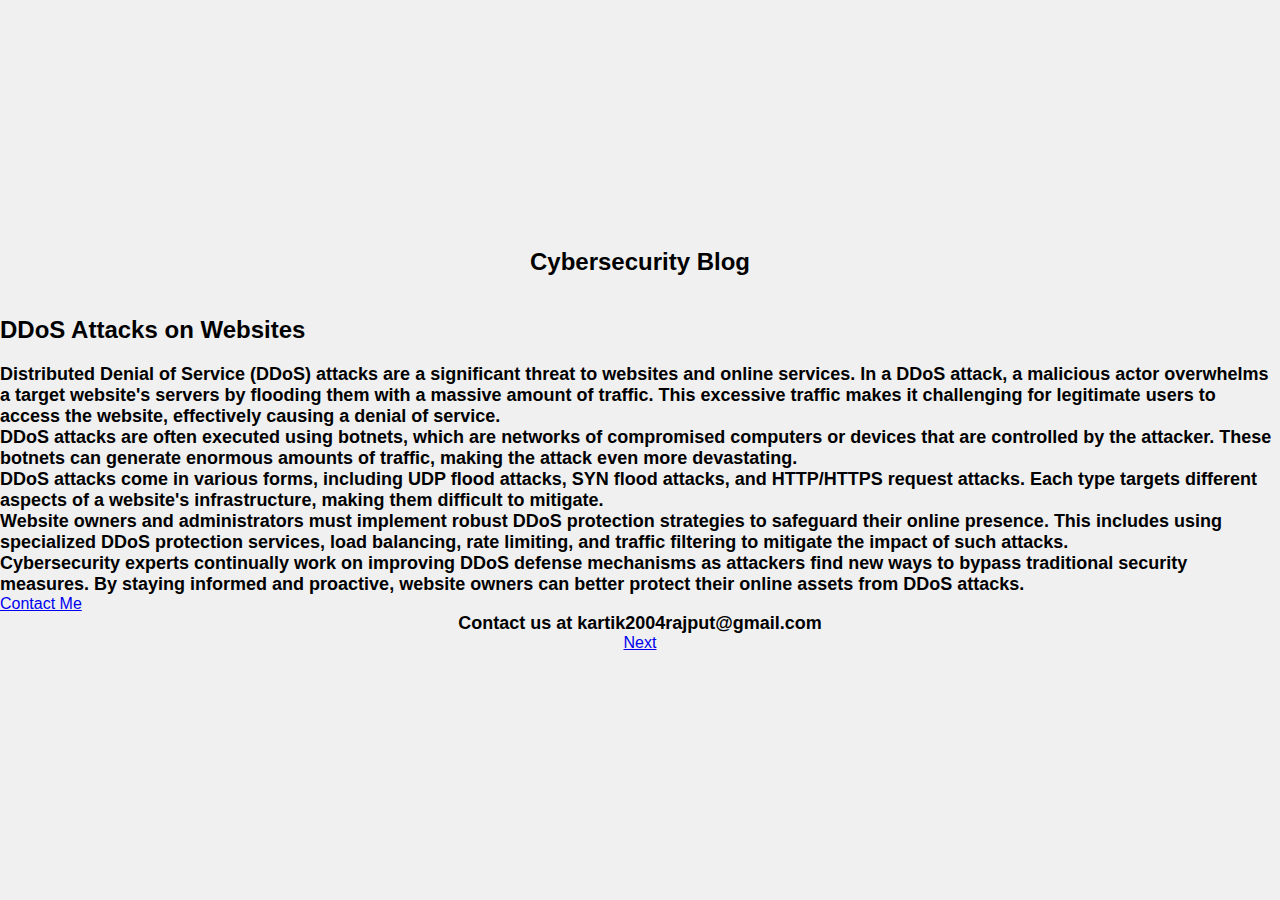
<file: index.html>
<!DOCTYPE html>
<html>
<head>

  <title>Cybersecurity Blog: DDoS Attacks</title>
  <link rel="stylesheet" type="text/css" href="style.css">

</head>
<body>
  <header>
    <h1>Cybersecurity Blog</h1>
  </header>

  <main>
    <h2>DDoS Attacks on Websites</h2>
    <p>
      Distributed Denial of Service (DDoS) attacks are a significant threat to websites and online services. In a DDoS attack, a malicious actor overwhelms a target website's servers by flooding them with a massive amount of traffic. This excessive traffic makes it challenging for legitimate users to access the website, effectively causing a denial of service.
    </p>
    <p>
      DDoS attacks are often executed using botnets, which are networks of compromised computers or devices that are controlled by the attacker. These botnets can generate enormous amounts of traffic, making the attack even more devastating.
    </p>
    <p>
      DDoS attacks come in various forms, including UDP flood attacks, SYN flood attacks, and HTTP/HTTPS request attacks. Each type targets different aspects of a website's infrastructure, making them difficult to mitigate.
    </p>
    <p>
      Website owners and administrators must implement robust DDoS protection strategies to safeguard their online presence. This includes using specialized DDoS protection services, load balancing, rate limiting, and traffic filtering to mitigate the impact of such attacks.
    </p>
    <p>
      Cybersecurity experts continually work on improving DDoS defense mechanisms as attackers find new ways to bypass traditional security measures. By staying informed and proactive, website owners can better protect their online assets from DDoS attacks.
    </p>

    <!-- Contact Me Button -->
    <a class="contact-btn" href="https://telegram.me/niceur" target="_blank">Contact Me</a>
  </main>

  <footer>
    <p>Contact us at kartik2004rajput@gmail.com</p>
  </footer>
  <a class="scroll-down-btn" href="#page2">Next</a>
  <script src="script.js"></script>
</body>
</html>
</file>
<file: style.css>
/* Reset some default browser styles */
html, body, h1, p, label, input, button {
    margin: 0;
    padding: 0;
}

/* Set a background color and center content */
body {
    background-color: #f0f0f0;
    display: flex;
    flex-direction: column;
    align-items: center;
    justify-content: center;
    height: 100vh;
    font-family: Arial, sans-serif;
}

/* Style the header */
h1 {
    font-size: 24px;
    margin-bottom: 20px;
}

/* Style the input and button */
label, input, button {
    margin-bottom: 10px;
}

input[type="text"] {
    width: 300px;
    padding: 5px;
    font-size: 16px;
}

button {
    padding: 5px 10px;
    background-color: #007bff;
    color: white;
    border: none;
    cursor: pointer;
}

button:hover {
    background-color: #0056b3;
}

/* Style the translated text */
p {
    font-size: 18px;
    font-weight: bold;
}
</file>
